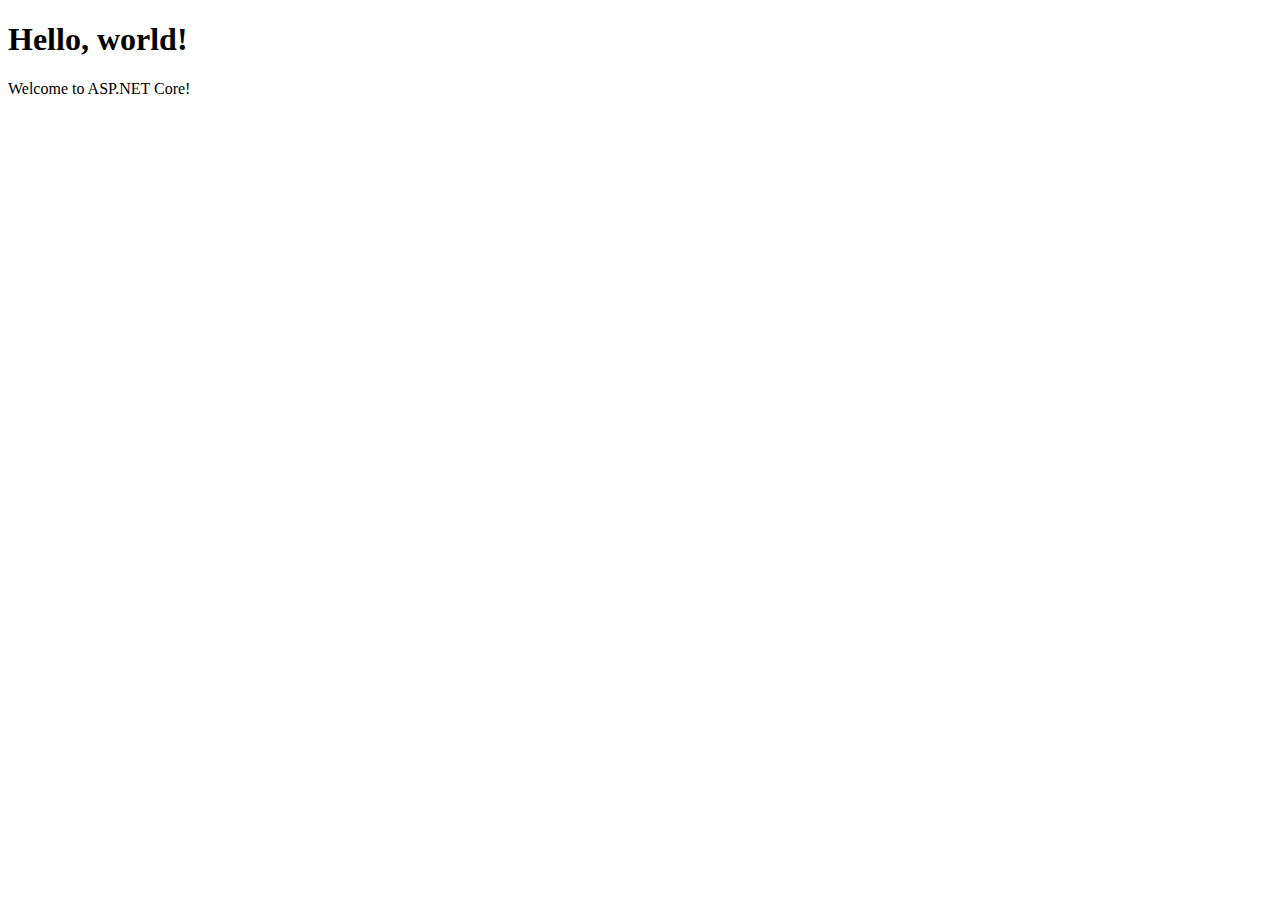
<file: index.html>
<!doctype html>
<html lang="en">
  <head>
    <meta charset="utf-8" />
    <meta http-equiv="x-ua-compatible" content="ie=edge" />
    <meta name="viewport" content="width=device-width, initial-scale=1" />
    <title>RazorPages</title>
    <meta name="description" content="Welcome to Razor Pages!" />
    <link rel="icon" href="favicon.ico" />
  </head>
  <body>
    <main>
      <h1>Hello, world!</h1>
      <p>Welcome to ASP.NET Core!</p>
    </main>
  </body>
</html>
</file>
